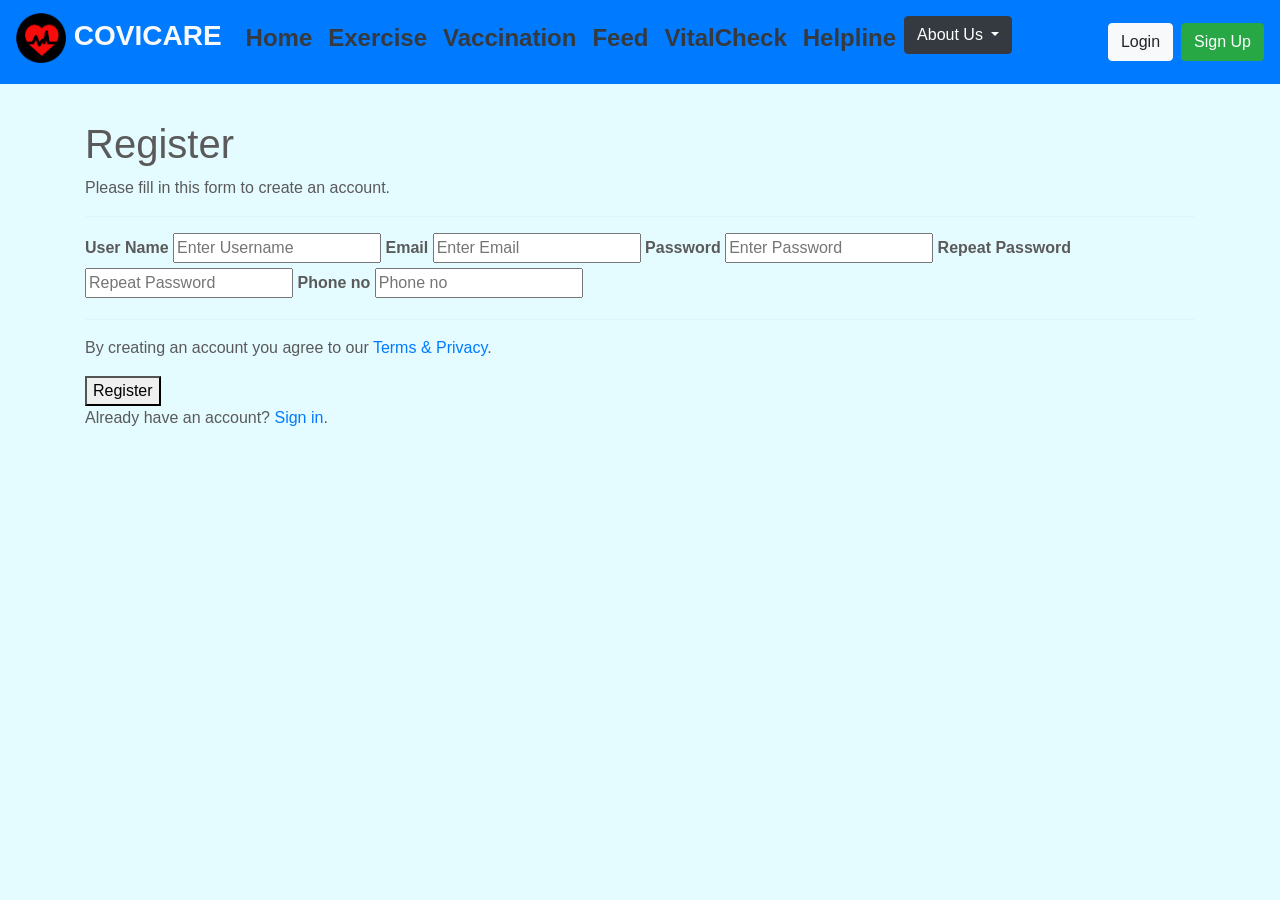
<file: registration.html>
<!doctype html>
<html lang="en">
  <head>
    <title>COVICARE</title>
    <link rel="icon" type="image/png" href="logo.png"/>
    <meta charset="utf-8">
    <meta name="viewport" content="width=device-width, initial-scale=1, shrink-to-fit=no">
    <meta name="description" content="">
    <meta name="author" content="">
    <link rel="icon" href="/docs/4.0/assets/img/favicons/favicon.ico">
    <link href="https://cdn.jsdelivr.net/npm/bootstrap@5.0.0-beta2/dist/css/bootstrap.min.css" rel="stylesheet" integrity="sha384-BmbxuPwQa2lc/FVzBcNJ7UAyJxM6wuqIj61tLrc4wSX0szH/Ev+nYRRuWlolflfl" crossorigin="anonymous">
    <script src="https://cdn.jsdelivr.net/npm/bootstrap@5.0.0-beta2/dist/js/bootstrap.bundle.min.js" integrity="sha384-b5kHyXgcpbZJO/tY9Ul7kGkf1S0CWuKcCD38l8YkeH8z8QjE0GmW1gYU5S9FOnJ0" crossorigin="anonymous"></script>


    <title>COVICARE</title>
    <link href='https://fonts.googleapis.com/css?family=Acme' rel='stylesheet'>
    <link rel="preconnect" href="https://fonts.gstatic.com">
<link href="https://fonts.googleapis.com/css2?family=Oswald&display=swap" rel="stylesheet">
    <link rel="canonical" href="https://getbootstrap.com/docs/4.0/examples/carousel/">

    <!-- Bootstrap core CSS -->
    <link href="carousel.css" rel="stylesheet">
    <link href='https://fonts.googleapis.com/css?family=Acme' rel='stylesheet'>
    <link rel="preconnect" href="https://fonts.gstatic.com">
<link href="https://fonts.googleapis.com/css2?family=Oswald&display=swap" rel="stylesheet">
    <link rel="canonical" href="https://getbootstrap.com/docs/4.0/examples/carousel/">


    <link href="bootstrap.min.css" rel="stylesheet">

    <!-- Custom styles for this template -->
    <link href="carousel.css" rel="stylesheet">
    <style>
      h2 {
        font-family: 'Oswald', sans-serif;
      }
      </style>
  </head>
  <body style="background-color:#e4fbff;">

    <header>
      <nav class="navbar navbar-expand-md navbar-primary fixed-top bg-primary">
        <a class="navbar-brand text-light font-weight-bolder" href="#"><h3><b>
          <img src="logo.png" alt="" width="50" height="50">  COVICARE</b></h3></a>
        <button class="navbar-toggler" type="button" data-toggle="collapse" data-target="#navbarCollapse" aria-controls="navbarCollapse" aria-expanded="false" aria-label="Toggle navigation">
          <span class="navbar-toggler-icon"></span>
        </button>
        <div class="collapse navbar-collapse" id="navbarCollapse">
          <ul class="navbar-nav mr-auto">
            <li class="nav-item active">
              <a class="nav-link text-dark font-weight-bolder" href="#"><h4><b>Home</b></h4> <span class="sr-only">(current)</span></a>
            </li>
            <li class="nav-item">
              <a class="nav-link text-dark" href="Breathing Exercise.html"><h4><b>Exercise</b></h4></a>
              <li class="nav-item">
                <a class="nav-link text-dark" href="https://www.cowin.gov.in/home"><h4><b>Vaccination</b></h4></a>
              <li class="nav-item">
                <a class="nav-link text-dark" href="Breathing Exercise.html"><h4><b>Feed</b></h4></a>  
                <li class="nav-item">
                  <a class="nav-link text-dark" href="VitalCheck.html"><h4><b>VitalCheck</b></h4></a>
            </li>
            <li class="nav-item">
              <a class="nav-link text-dark" href="http://gujhealth.gujarat.gov.in/corona-virus-guidline.htm"><h4><b>Helpline</b></h4></a>
            </li>
            
            <li class="nav-item">
              <div class="dropdown">
                <a class="btn btn-dark dropdown-toggle" href="#" role="button" id="dropdownMenuLink" data-bs-toggle="dropdown" aria-expanded="false">
                  About Us
                </a>
              
                <ul class="dropdown-menu" aria-labelledby="dropdownMenuLink">
                  <li><a class="dropdown-item" href="https://www.privacypolicygenerator.info/live.php?token=tpultFdInq4jIXG3kGgTAXQBCXolMTj6">Privacy Policy</a></li>
                  <li><a id="contact" class="dropdown-item" href="#">Contact Us</a></li>
                  
                </ul>
              </div>
              <div id="myalert" class="alert alert-success collapse " role="alert">
                <a id="mya" href="#" class="close" >&times;</a>                    <h4 class="alert-heading">Contact Info</h4>
                <p>Darshil Shah  Email:shahdarshil338@gmail.com</p>
                <hr>
                <p class="mb-0">Aditya Shah Email:adityashah1510@gmail.com</p>
              </div>
              </li>
          </ul>
          <button type="Sign in" class="btn btn-light my-2 my-sm-0 mr-2">Login</button>
          <button class="btn btn-success my-2 my-sm-0" type="Sign Up">Sign Up</button>
        </div>
        <script src="https://ajax.googleapis.com/ajax/libs/jquery/3.5.1/jquery.min.js">
        </script>
        <script type="text/javascript">
          $(document).ready(function(){
            $('#contact').click(function(){
                $('#myalert').show('fade');
            });
            $('#mya').click(function () {
                $('#myalert').hide('fade');
            });
          });
        </script>
      </nav>
    </header>

    <!-- registration -->

    <br>
    <br>
    <br>
    <form action="action_page.php">
        <div class="container">
          <h1>Register</h1>
          <p>Please fill in this form to create an account.</p>
          <hr>
          <label for="email"><b>User Name</b></label>
          <input type="text" placeholder="Enter Username" name="email" id="email" required>
      
          <label for="email"><b>Email</b></label>
          <input type="text" placeholder="Enter Email" name="email" id="email" required>
      
          <label for="psw"><b>Password</b></label>
          <input type="password" placeholder="Enter Password" name="psw" id="psw" required>
      
          <label for="psw-repeat"><b>Repeat Password</b></label>
          <input type="password" placeholder="Repeat Password" name="psw-repeat" id="psw-repeat" required>
          <label for="psw-repeat"><b>Phone no</b></label>
          <input type="number" placeholder="Phone no" name="psw-repeat" id="psw-repeat" required>
          <hr>
      
          <p>By creating an account you agree to our <a href="#">Terms & Privacy</a>.</p>
          <button type="submit" class="registerbtn">Register</button>
        </div>
      
        <div class="container signin">
          <p>Already have an account? <a href="#">Sign in</a>.</p>
        </div>
      </form>


    </body>
    </html>
</file>
<file: carousel.css>
/* GLOBAL STYLES
-------------------------------------------------- */
/* Padding below the footer and lighter body text */
canvas{
  margin: 0 auto;
  }
.chart-container{
  width: 80%;
  height: 50%;
  margin: 0 auto;
  
}
body {
  padding-top: 3rem;
  padding-bottom: 3rem;
  color: #5a5a5a;
}
.carousel img{
  position: absolute
  
}
.carousel,.item,.active{
  height:100%;
}
.carousel-inner{
   height:100%;
}


.card-img-top {
  width: 100%;
  height: 15vw;
  object-fit: cover;
}
#exe{
  background-color: lightgray;
}


/* CUSTOMIZE THE CAROUSEL
-------------------------------------------------- */

/* Carousel base class */
.carousel {
  margin-bottom: 4rem;
}
/* Since positioning the image, we need to help out the caption */
.carousel-caption {
  bottom: 3rem;
  z-index: 10;
}

/* Declare heights because of positioning of img element */
.carousel-item {
  height: 50rem;
}
.carousel-item > img {
  position: absolute;
  top: 0;
  left: 0;
  min-width: 100%;
  height: 100%;
}


/* MARKETING CONTENT
-------------------------------------------------- */

/* Center align the text within the three columns below the carousel */
.marketing .col-lg-4 {
  margin-bottom: 1.5rem;
  text-align: center;
}
.marketing h2 {
  font-weight: 400;
}
/* rtl:begin:ignore */
.marketing .col-lg-4 p {
  margin-right: .75rem;
  margin-left: .75rem;
}
/* rtl:end:ignore */


/* Featurettes
------------------------- */

.featurette-divider {
  margin: 5rem 0; /* Space out the Bootstrap <hr> more */
}

/* Thin out the marketing headings */
.featurette-heading {
  font-weight: 300;
  line-height: 1;
  /* rtl:remove */
  letter-spacing: -.05rem;
}


/* RESPONSIVE CSS
-------------------------------------------------- */

@media (min-width: 40em) {
  /* Bump up size of carousel content */
  .carousel-caption p {
    margin-bottom: 1.25rem;
    font-size: 1.25rem;
    line-height: 1.4;
  }

  .featurette-heading {
    font-size: 50px;
  }
}

@media (min-width: 62em) {
  .featurette-heading {
    margin-top: 7rem;
  }
}
</file>
